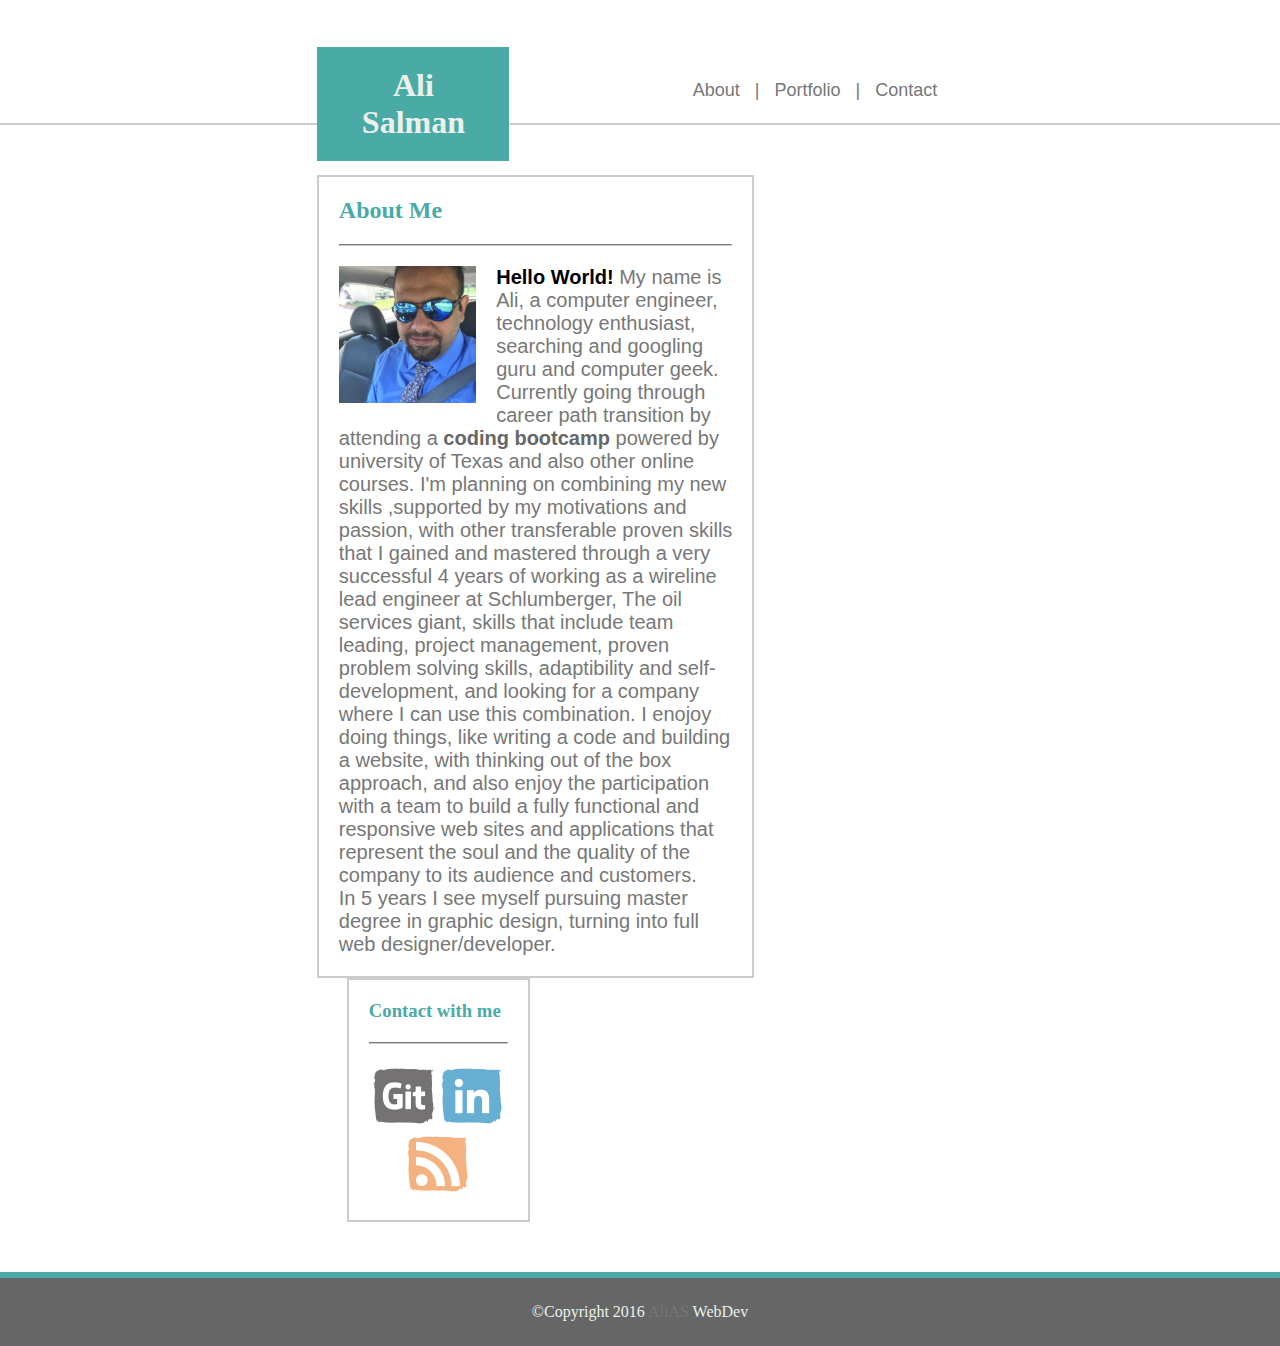
<file: index.html>
<!DOCTYPE html>
<html lang="en">
<head>
    <meta charset="utf-8">
    <title>AliAS Bio</title>
    <link rel="stylesheet" type="text/css" href="assets/css/style.css">
    <link rel="icon" href="https://upload.wikimedia.org/wikipedia/commons/d/d2/AS_icon.PNG">
</head>
<body>
    <header id="main_header">
        <h1>
            Ali Salman
        </h1>
        <nav>
            <a href="index.html">About</a>
            |
            <a target="_blank" href="portfolio.html">Portfolio</a>
            |
            <a target="_blank" href="contact.html">Contact</a>
        </nav>
    </header>
    <div class="container">
        <section id="main_containt">
            <h2>
                About Me
            </h2>
            <hr>
            <img id="bio_img" src="assets/images/self.jpg" alt="Ali's Image" title="My Image">
            <p>
                <strong style="color: black; font-weight: bold;">Hello World!</strong> My name is Ali, a computer engineer, technology enthusiast, searching and googling guru and computer geek. Currently going through career path transition by attending a <a target="_blank" href="http://houstoncodingbootcamp.com">coding bootcamp</a> powered by university of Texas and also other online courses. I'm planning on combining my new skills ,supported by my motivations and passion, with other transferable  proven skills that I gained and mastered through a very successful 4 years of working as a wireline lead engineer at Schlumberger, The oil services giant, skills that include team leading, project management, proven problem solving skills, adaptibility and self-development, and looking for a company where I can use this combination. I enojoy doing things, like writing a code and building a website, with thinking out of the box approach, and also enjoy the participation with a team to build a fully functional and responsive web sites and applications that represent the soul and the quality of the company to its audience and customers.
            </p>
            <p>
                In 5 years I see myself pursuing master degree in graphic design, turning into full web designer/developer.
            </p>
        </section>
        <aside id="sidebar">
            <h3>Contact with me</h3>
            <hr>
            <center>
                <a target="_blank" href="https://github.com/AliSalman86"><img alt="Git" src="assets/images/giticon.png" title="My_Git"/></a>
                <a target="_blank" href="https://www.linkedin.com/in/ali-salman-5ba5a731"><img alt="Linkedin" src="assets/images/linkedin.png" title="My_Linkedin" /></a>
                <a target="_blank" href="http://stackexchange.com/users/8445521/alisalman86"><img alt="stovflow" src="assets/images/stovflow.png" title="My_Stovflow" /></a>
            </center>
        </aside>
    </div>
    <footer>©Copyright 2016 <a style="padding: 0;" target="_blank" href="https://github.com/AliSalman86">AliAS</a> WebDev</footer>
</body>
</html>
</file>
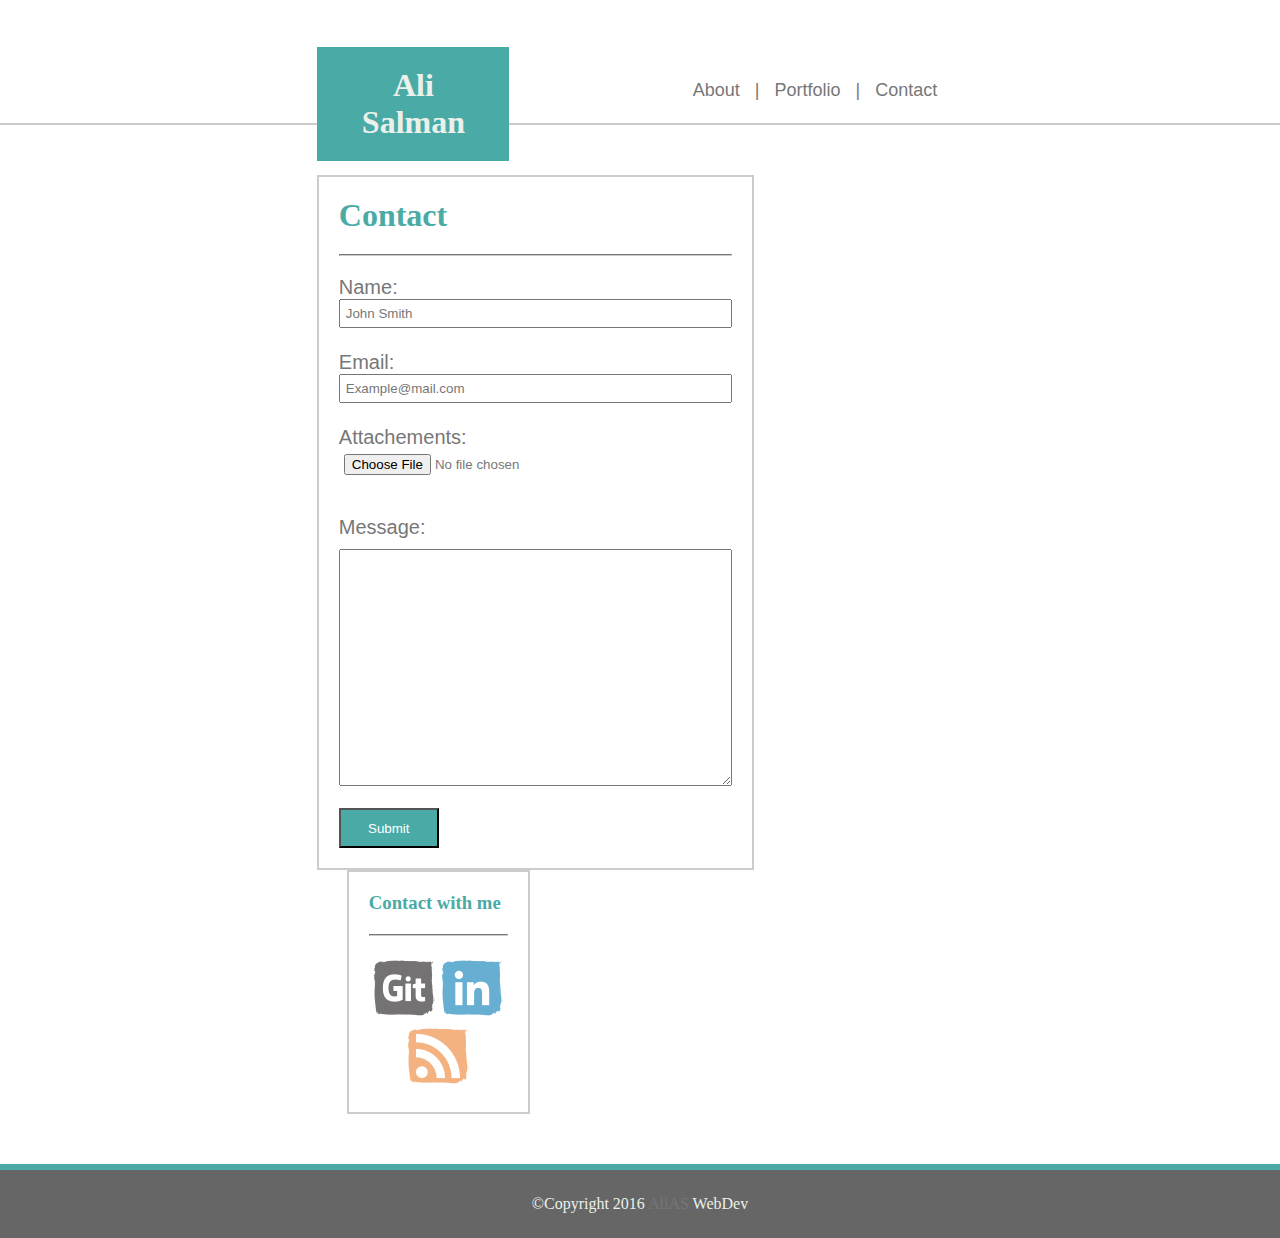
<file: contact.html>
<!DOCTYPE html>
<html>
<head>
    <title>Contact Me</title>
    <link rel="stylesheet" type="text/css" href="assets/css/style.css">
    <link rel="icon" href="https://upload.wikimedia.org/wikipedia/commons/d/d2/AS_icon.PNG">
</head>
<body>
    <header id="main_header">
        <h1>
            Ali Salman
        </h1>
        <nav>
            <a target="_blank" href="index.html">About</a>
            |
            <a target="_blank" href="portfolio.html">Portfolio</a>
            |
            <a target="_blank" href="contact.html">Contact</a>
        </nav>
    </header>
    <div class="container">
        <section id="main_containt">
            <h1 style="color: #4aaaa5;">
                Contact
            </h1>
            <hr>
            <form action="">
                Name:<br>
                <input type="text" value="John Smith" onfocus="if (this.value=='John Smith') this.value='';"/>
                <br>
                <br>
                Email:<br>
                <input type="text" value="Example@mail.com" onfocus="if (this.value=='Example@mail.com') this.value='';" />
                <br>
                <br>
                Attachements: <input type="file" name="">
            </form>
            <br>
            <br>
            <p style="padding-bottom: 10px;">
                Message:<br>
            </p>
            <textarea rows="15" cols="60"></textarea>
            <br>
            <br>
            <button type="button" onclick="alert('Message Sent')">Submit</button>
        </section>
        <aside id="sidebar">
            <h3>Contact with me</h3>
            <hr>
            <center>
                <a target="_blank" href="https://github.com/AliSalman86"><img alt="Git" src="assets/images/giticon.png" title="My_Git"/></a>
                <a target="_blank" href="https://www.linkedin.com/in/ali-salman-5ba5a731"><img alt="Linkedin" src="assets/images/linkedin.png" title="My_Linkedin" /></a>
                <a target="_blank" href="http://stackexchange.com/users/8445521/alisalman86"><img alt="stovflow" src="assets/images/stovflow.png" title="My_Stovflow" /></a>
            </center>
        </aside>
    </div>
    <footer>©Copyright 2016 <a style="padding: 0;" target="_blank" href="https://github.com/AliSalman86">AliAS</a> WebDev</footer>
</body>
</html>
</file>
<file: assets/css/style.css>
* {
    -webkit-box-sizing: border-box;
    -moz-box-sizing: border-box;
    -ms-box-sizing: border-box;
    box-sizing: border-box;
}

body {
    margin: 0;
    padding: 0;
    font-size: 100%;
    background: url("http://subtlepatterns2015.subtlepatterns.netdna-cdn.com/patterns/seigaiha.png");
    background-attachment: fixed;
}

h1, h2, h3 {
    margin: 0;
    padding: 0;
    color: #4aaaa5;
    font-family: 'Georgia', Times, 'Times New Roman', serif;

}

img, p, nav, form, input, blockquote {
    margin: 0;
    padding: 0px;
    color: #777777;
    font-family: 'Arial', 'Helvetica Neue', Helvetica, sans-serif;
}

header {
    width: 100%;
    height: 125px;
    margin-bottom: 50px;
    background: url(http://cdn.wonderfulengineering.com/wp-content/uploads/2014/09/white-wallpapers-5.jpg);
    border-bottom: 2px solid #cccccc;
}

.container {
    width: 50.5%;
    margin: 0 auto;
    overflow: auto;
}

.row {
    width: 100%;
    display: flex;
}

.full {
    width: 100%;
    position: relative;
    margin: 20px;
}

.col-6 {
    width: 50%;
    position: relative;
    margin: 20px;
}

.col-6 img, .full img {
    width: 100%;
    height: 200px;
    border-radius: 10%;
}

.col-6 h3, .full h3 {
    position: absolute;
    width: 100%;
    height: 20%;
    bottom: 25px;
    left: 0;
    color: white;
    background: #4aaaa5;
    text-align: center;
    padding: 10px;
}

#main_header h1 {
    width: 15%;
    margin-left: 24.8%;
    position: absolute;
    top: 47px;
    padding: 20px;
    background: #4aaaa5;
    color: #ebf1ea;
    text-align: center;

}

.container {
    width: 50.5%;
    margin: 0 auto;
    overflow: auto;
}

#main_containt {
    margin: 0;
    width: 67.7%;
    background: #ffffff;
    padding: 20px;
    border: 2px solid #cccccc;
}

#bio_img {
    padding-right: 20px;
    padding-bottom: 20px;
    width: 40%;
    height: 40%;
}

#sidebar {
    width: 28.3%;
    background: #ffffff;
    margin-left: 30px;
    padding: 20px;
    border: 2px solid #cccccc;
}

#main_containt, #bio_img, #sidebar {
    float: left;
}

hr {
    margin-top: 20px;
    margin-bottom: 20px;
    border-color: #cccccc;
}

footer {
    margin-top: 50px;
    color: #ebf1ea;
    clear: both;
    background: #666666;
    text-align: center;
    padding: 25px;
    border-top: 6px solid #4aaaa5;
    bottom: 0;
    width: 100%;
}

p, form, blockquote {
    font-size: 20px;
}

nav {
    float: right;
    margin-right: 26%;
    font-size: 18px;
    margin-top: 80px;
}

p a {
    font-weight: bold;
    text-decoration: none;
    color: #666666;
}

nav a, footer a {
    text-decoration: none;
    padding: 0px 10px 0px 10px;
    color: #777777;
}

a:hover {
    color: black;
    text-decoration: underline;
}

a:visited {
    text-decoration: none;
}

#sidebar img {
    opacity: 0.6;
    filter: alpha(opacity=100);
}

#sidebar img:hover {
    opacity: 1.0;
    filter: alpha(opacity=100);
    width: 25%;
    height: 25%;
}

input, textarea {
    width: 100%;
    padding: 5px;
    text-align: start;
}

button {
    padding: 10px;
    width: 100px;
    height: 40px;
    background: #4aaaa5;
    color: #ffffff;
    cursor: pointer;
}
</file>
